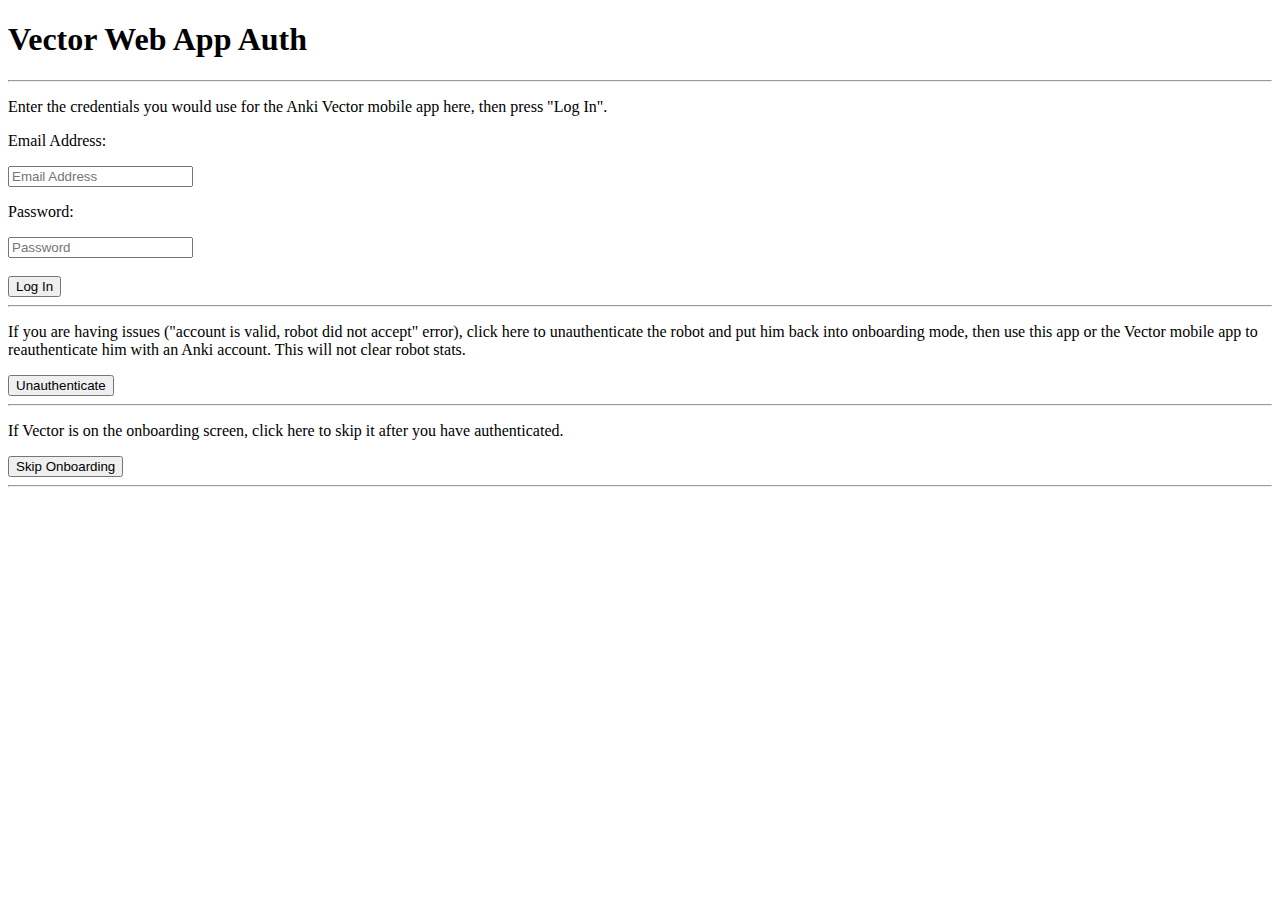
<file: var/www/auth.html>
<!DOCTYPE html>
<html>
<head>
    <title>Vector Web App Auth</title>
    <script src="./js/httprequest.js"></script>
    <script src="./js/auth.js"></script>
    <link rel="stylesheet" type="text/css" href="./css/style.css">
</head>
<body>
<div id="outer">
<div id="content">
    <h1 class="center">Vector Web App Auth</h1>
    <hr>
    <p>Enter the credentials you would use for the Anki Vector mobile app here, then press "Log In".</p>
    <form id="authForm">
        <p>Email Address:</p>
        <input class="tinputauth" name="username" id="username" type="text" placeholder="Email Address"><br>
        <p>Password:</p>
        <input class="tinputauth" name="password" id="password" type="password" placeholder="Password"><br><br>
        <button type="submit" onclick="submitCreds()">Log In</button>
    </form>
    <div id=authResult></div>
    <hr>
    <div class="center">
    <p>If you are having issues ("account is valid, robot did not accept" error), click here to unauthenticate the robot and put him back into onboarding mode, then use this app or the Vector mobile app to reauthenticate him with an Anki account. This will not clear robot stats.</p>
    </div>
    <button onclick="certReset()" type="submit">Unauthenticate</button>
    <hr>
    <div class="center">
	<p>If Vector is on the onboarding screen, click here to skip it after you have authenticated.</p>
	</div>	
    <form method="post" action="/api/skip_onboarding" target="hiddenFrame">
      <button type="submit">Skip Onboarding</button>
    </form>
    <hr>
</div>
</div>	
</body>
</html>
  <iframe name="hiddenFrame" width="0" height="0" border="0" style="display: none;"></iframe>
</file>
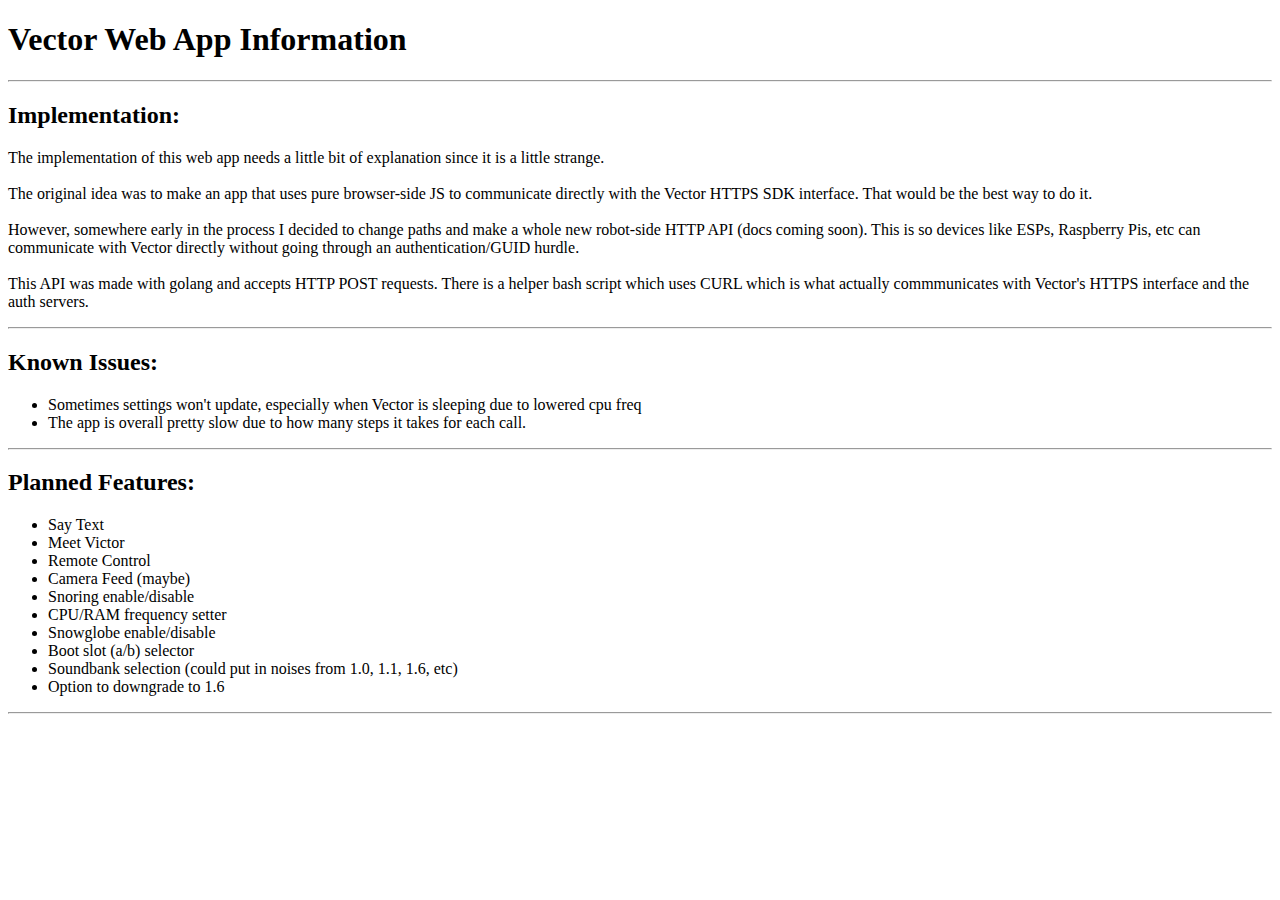
<file: var/www/info.html>
<!DOCTYPE html>
<html>
	<head>
		<title>Vector Web App Info</title>
		<link rel="stylesheet" type="text/css" href="./css/style.css">
	</head>
	<body>
	<div id="outer">
	<div id="content">
		<h1>Vector Web App Information</h1>
		<hr>
		<h2>Implementation:</h2>
		<p>The implementation of this web app needs a little bit of explanation since it is a little strange.<br><br>
		The original idea was to make an app that uses pure browser-side JS to communicate directly with the Vector HTTPS SDK interface. That would be the best way to do it.<br><br>
		However, somewhere early in the process I decided to change paths and make a whole new robot-side HTTP API (docs coming soon). This is so devices like ESPs, Raspberry Pis, etc can communicate with Vector directly without going through an authentication/GUID hurdle.<br><br>
		This API was made with golang and accepts HTTP POST requests. There is a helper bash script which uses CURL which is what actually commmunicates with Vector's HTTPS interface and the auth servers.</p>
		<hr>
		<h2>Known Issues:</h2>
		<ul>
			<li>Sometimes settings won't update, especially when Vector is sleeping due to lowered cpu freq</li>
			<li>The app is overall pretty slow due to how many steps it takes for each call.</li>
		</ul>
		<hr>
		<h2>Planned Features:</h2>
		<ul>
			<li>Say Text</li>
			<li>Meet Victor</li>
			<li>Remote Control</li>
			<li>Camera Feed (maybe)</li>
			<li>Snoring enable/disable</li>
			<li>CPU/RAM frequency setter</li>
			<li>Snowglobe enable/disable</li>
			<li>Boot slot (a/b) selector</li>
			<li>Soundbank selection (could put in noises from 1.0, 1.1, 1.6, etc)
			<li>Option to downgrade to 1.6</li>
		</ul>
		<hr>
		</div>
		</div>
	</body>
</html>
</file>
<file: var/www/css/style.css>
.dropdown {
  position: relative;
  display: inline-block;
}

.dropdown-content {
  display: none;
  position: absolute;
  background-color: #f9f9f9;
  min-width: 160px;
  box-shadow: 0px 8px 16px 0px rgba(0,0,0,0.2);
  padding: 12px 16px;
  z-index: 1;
}

.dropdown:hover .dropdown-content {
  display: block;
}
</file>
